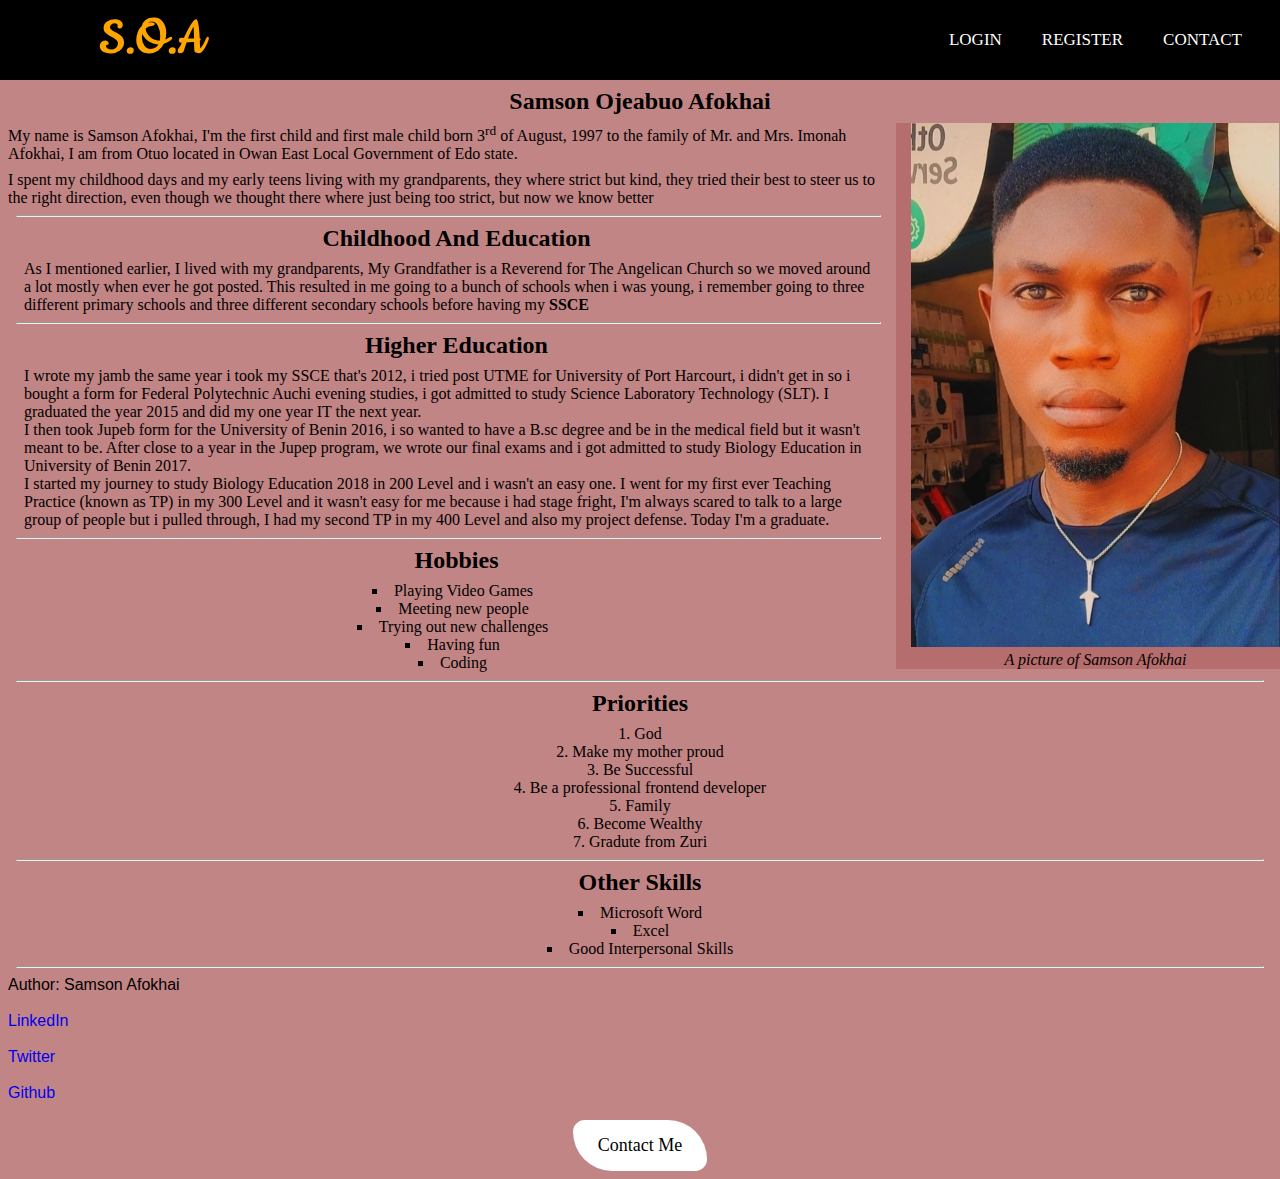
<file: index.html>
<!DOCTYPE html>
<html>
<head>
  <meta http-equiv="content-type" content="text/html; charset=utf-8" />
  <title>About Me</title>
  <link rel="stylesheet" href="style.css" type="text/css" media="all" />
  <link rel="preconnect" href="https://fonts.googleapis.com">
  <link rel="preconnect" href="https://fonts.gstatic.com" crossorigin>
  <link href="https://fonts.googleapis.com/css2?family=Cookie&family=Vollkone&display=swap" rel="stylesheet">
</head>
<body>
  <header>
    <nav>
      <label class="logo">S.O.A</label>
      <ul>
        <li><a href="Login.html">Login</a></li>
        <li><a href="Registration.html">Register</a></li>
        <li><a href="Contact.html">Contact</a></li>
      </ul>
    </nav>
  </header>
  <main>
    <h2 id="name">Samson Ojeabuo Afokhai</h2>
    <aside>
      <figure>
        <img src="S.jpg" alt="Samson Afokhai" height="100%" width="100%" />
        <figcaption>A picture of Samson Afokhai</figcaption>
      </figure>
    </aside>
    <section>
      <p>
        My name is Samson Afokhai, I'm the first child and first male child born 3<sup>rd</sup> of August, 1997 to the family of Mr. and Mrs. Imonah Afokhai, I am from Otuo located in Owan East Local Government of Edo state.
      </p>
    </section>
    <section>
      <p>
        I spent my childhood days and my early teens living with my grandparents, they where strict but kind, they tried their best to steer us to the right direction, even though we thought there where just being too strict, but now we know better
      </p>
      <section>
        <hr />
        <section>
          <h2 id="edu">Childhood And Education</h2>
          <p>
            As I mentioned earlier, I lived with my grandparents, My Grandfather is a Reverend for The Angelican Church so we moved around a lot mostly when ever he got posted. This resulted in me going to a bunch of schools when i was young, i remember going to three different primary schools and three different secondary schools before having my <strong>SSCE</strong>
          </p>
        </section>
        <hr />
        <section>
          <h2 id="hi">Higher Education</h2>
          <p>
            I wrote my jamb the same year i took my SSCE that's 2012, i tried post UTME for University of Port Harcourt, i didn't get in so i bought a form for Federal Polytechnic Auchi evening studies, i got admitted to study Science Laboratory Technology (SLT). I graduated the year 2015 and did my one year IT the next year.
          </p>
          <p>
            I then took Jupeb form for the University of Benin 2016, i so wanted to have a B.sc degree and be in the medical field but it wasn't meant to be. After close to a year in the Jupep program, we wrote our final exams and i got admitted to study Biology Education in University of Benin 2017.
          </p>
          <p>
            I started my journey to study Biology Education 2018 in 200 Level and i wasn't an easy one. I went for my first ever Teaching Practice (known as TP) in my 300 Level and it wasn't easy for me because i had stage fright, I'm always scared to talk to a large group of people but i pulled through, I had my second TP in my 400 Level and also my project defense. Today I'm a graduate.
          </p>
        </section>
        <hr />
        <section>
          <h2 id="hub">Hobbies</h2>
          <ul>
            <li>Playing Video Games</li>
            <li>Meeting new people</li>
            <li>Trying out new challenges</li>
            <li>Having fun</li>
            <li>Coding</li>
          </ul>
        </section>
        <hr />
        <section class="we">
          <h2 id="pri">Priorities</h2>
          <ol>
            <li>God</li>
            <li>Make my mother proud</li>
            <li>Be Successful</li>
            <li>Be a professional frontend developer</li>
            <li>Family</li>
            <li>Become Wealthy</li>
            <li>Gradute from Zuri</li>
          </ol>
        </section>
        <hr />
        <section>
          <h2 id="on">Other Skills</h2>
          <ul>
            <li>Microsoft Word</li>
            <li>Excel</li>
            <li>Good Interpersonal Skills</li>
          </ul>
        </section><hr />
      </main>
      <footer>
    <p>
      Author: Samson Afokhai
    </p>
    <br />
    <p>
      <a href="https://www.linkedin.com/in/samson-sfokhai-850552ba">LinkedIn</a>
    </p>
    <br />
    <p>
      <a href="https://twitter.com/sammish21">Twitter</a>
    </p>
    <br />
    <p>
      <a href="https://github.com/ojeabuo">Github</a>
    </p>
    <br />
    <div class="btn">
      <button onclick="location.href='Contact.html'" type="submit">Contact Me</button>
    </div>
  </footer>
    </body>
  </html>
</file>
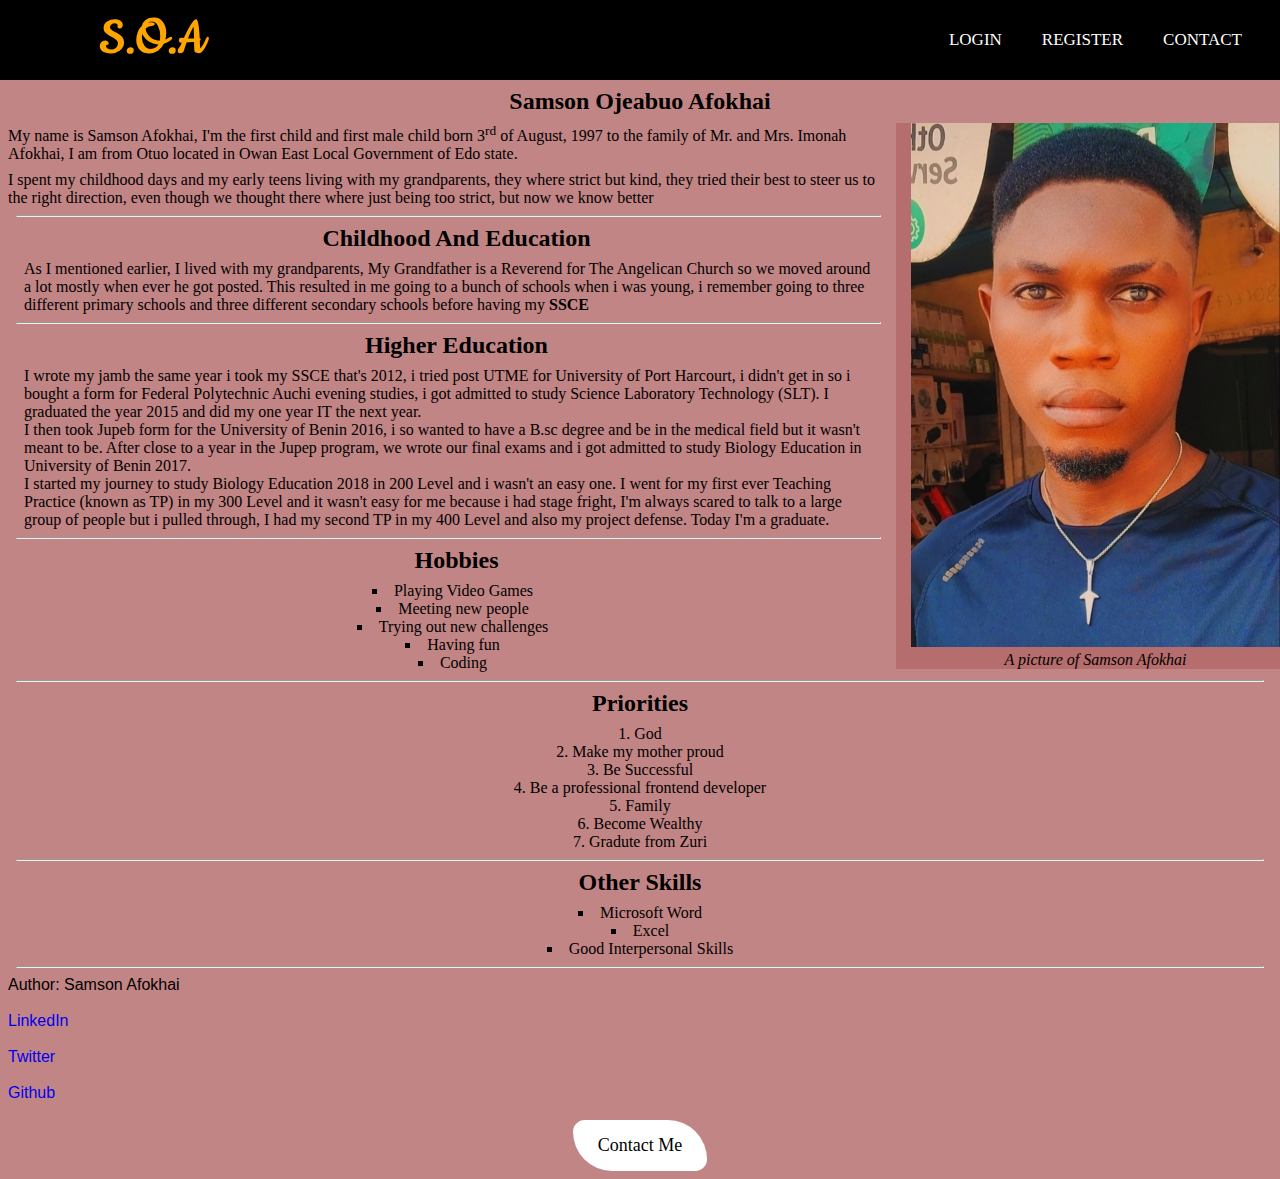
<file: About.html>
<!DOCTYPE html>
<html>
<head>
  <meta http-equiv="content-type" content="text/html; charset=utf-8" />
  <title>About Me</title>
  <link rel="stylesheet" href="style.css" type="text/css" media="all" />
  <link rel="preconnect" href="https://fonts.googleapis.com">
  <link rel="preconnect" href="https://fonts.gstatic.com" crossorigin>
  <link href="https://fonts.googleapis.com/css2?family=Cookie&family=Vollkone&display=swap" rel="stylesheet">
</head>
<body>
  <header>
    <nav>
      <label class="logo">S.O.A</label>
      <ul>
        <li><a href="Login.html">Login</a></li>
        <li><a href="Registration.html">Register</a></li>
        <li><a href="Contact.html">Contact</a></li>
      </ul>
    </nav>
  </header>
  <main>
    <h2 id="name">Samson Ojeabuo Afokhai</h2>
    <aside>
      <figure>
        <img src="S.jpg" alt="Samson Afokhai" height="100%" width="100%" />
        <figcaption>A picture of Samson Afokhai</figcaption>
      </figure>
    </aside>
    <section>
      <p>
        My name is Samson Afokhai, I'm the first child and first male child born 3<sup>rd</sup> of August, 1997 to the family of Mr. and Mrs. Imonah Afokhai, I am from Otuo located in Owan East Local Government of Edo state.
      </p>
    </section>
    <section>
      <p>
        I spent my childhood days and my early teens living with my grandparents, they where strict but kind, they tried their best to steer us to the right direction, even though we thought there where just being too strict, but now we know better
      </p>
      <section>
        <hr />
        <section>
          <h2 id="edu">Childhood And Education</h2>
          <p>
            As I mentioned earlier, I lived with my grandparents, My Grandfather is a Reverend for The Angelican Church so we moved around a lot mostly when ever he got posted. This resulted in me going to a bunch of schools when i was young, i remember going to three different primary schools and three different secondary schools before having my <strong>SSCE</strong>
          </p>
        </section>
        <hr />
        <section>
          <h2 id="hi">Higher Education</h2>
          <p>
            I wrote my jamb the same year i took my SSCE that's 2012, i tried post UTME for University of Port Harcourt, i didn't get in so i bought a form for Federal Polytechnic Auchi evening studies, i got admitted to study Science Laboratory Technology (SLT). I graduated the year 2015 and did my one year IT the next year.
          </p>
          <p>
            I then took Jupeb form for the University of Benin 2016, i so wanted to have a B.sc degree and be in the medical field but it wasn't meant to be. After close to a year in the Jupep program, we wrote our final exams and i got admitted to study Biology Education in University of Benin 2017.
          </p>
          <p>
            I started my journey to study Biology Education 2018 in 200 Level and i wasn't an easy one. I went for my first ever Teaching Practice (known as TP) in my 300 Level and it wasn't easy for me because i had stage fright, I'm always scared to talk to a large group of people but i pulled through, I had my second TP in my 400 Level and also my project defense. Today I'm a graduate.
          </p>
        </section>
        <hr />
        <section>
          <h2 id="hub">Hobbies</h2>
          <ul>
            <li>Playing Video Games</li>
            <li>Meeting new people</li>
            <li>Trying out new challenges</li>
            <li>Having fun</li>
            <li>Coding</li>
          </ul>
        </section>
        <hr />
        <section class="we">
          <h2 id="pri">Priorities</h2>
          <ol>
            <li>God</li>
            <li>Make my mother proud</li>
            <li>Be Successful</li>
            <li>Be a professional frontend developer</li>
            <li>Family</li>
            <li>Become Wealthy</li>
            <li>Gradute from Zuri</li>
          </ol>
        </section>
        <hr />
        <section>
          <h2 id="on">Other Skills</h2>
          <ul>
            <li>Microsoft Word</li>
            <li>Excel</li>
            <li>Good Interpersonal Skills</li>
          </ul>
        </section><hr />
      </main>
      <footer>
    <p>
      Author: Samson Afokhai
    </p>
    <br />
    <p>
      <a href="https://www.linkedin.com/in/samson-sfokhai-850552ba">LinkedIn</a>
    </p>
    <br />
    <p>
      <a href="https://twitter.com/sammish21">Twitter</a>
    </p>
    <br />
    <p>
      <a href="https://github.com/ojeabuo">Github</a>
    </p>
    <br />
    <div class="btn">
      <button onclick="location.href='Contact.html'" type="submit">Contact Me</button>
    </div>
  </footer>
    </body>
  </html>
</file>
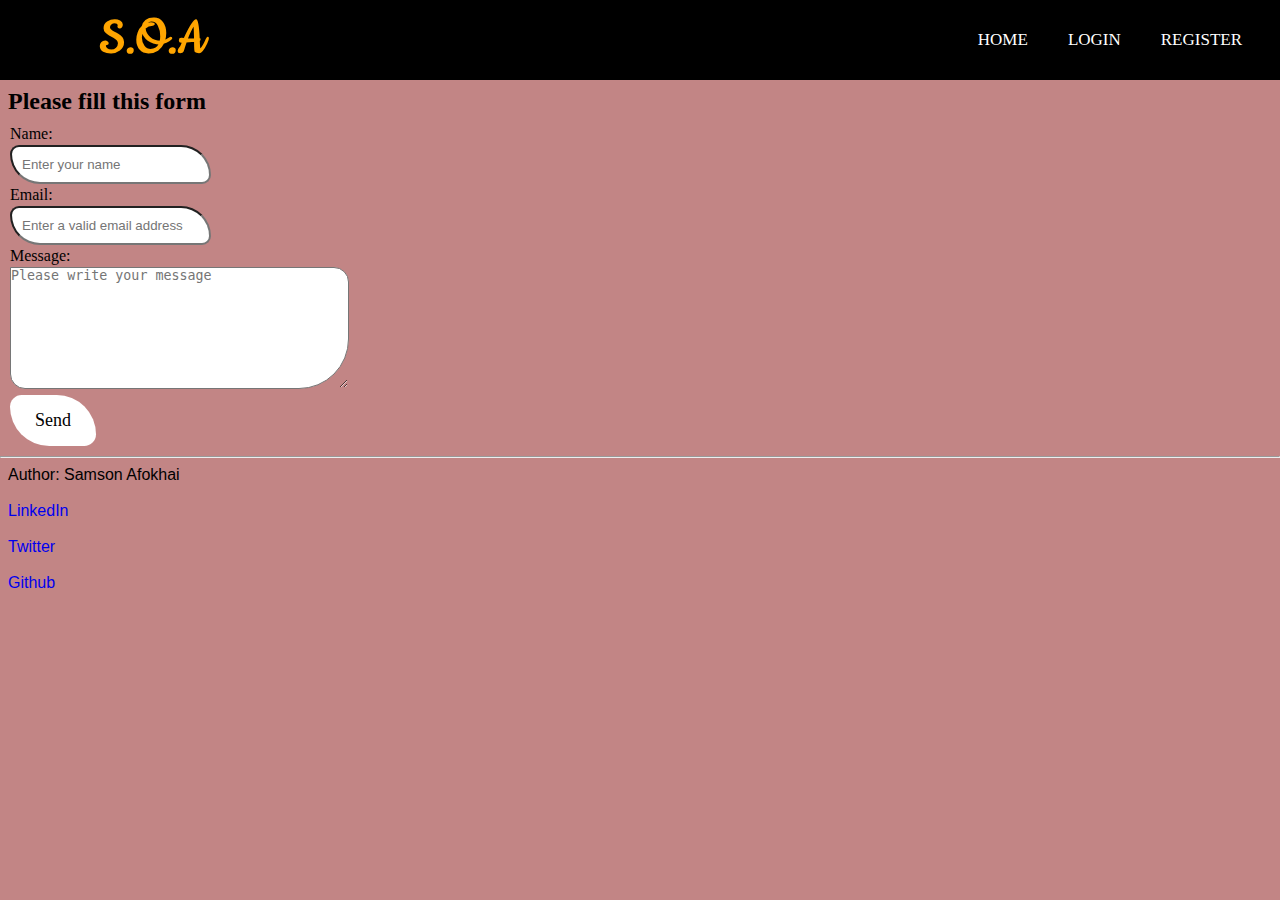
<file: Contact.html>
<!DOCTYPE html>
<html>
<head>
  <meta http-equiv="content-type" content="text/html; charset=utf-8" />
  <title>contact us</title>
  <link rel="stylesheet" href="style.css" type="text/css" media="all" />
  <link rel="preconnect" href="https://fonts.googleapis.com">
  <link rel="preconnect" href="https://fonts.gstatic.com" crossorigin>
  <link href="https://fonts.googleapis.com/css2?family=Cookie&family=Vollkone&display=swap" rel="stylesheet">
</head>
<body>
  <header>
    <nav>
      <label class="logo">S.O.A</label>
      <ul>
        <li><a href="index.html">Home</a></li>
        <li><a href="Login.html">Login</a></li>
        <li><a href="Registration.html">Register</a></li>
      </ul>
    </nav>
  </header>
  <main>
    <form action="" method="get" accept-charset="utf-8">
      <h2>Please fill this form</h2>
      <table>
        <tr>
          <td>
            <label for="Name">Name:</label>
          </td>
        </tr>
        <tr>
          <td>
            <input type="text" name="Name" placeholder="Enter your name" required="" />
          </td>
        </tr>
        <tr>
          <td>
            <label for="Email">Email:</label>
          </td>
        </tr>
        <tr>
          <td>
            <input type="email" name="Email" placeholder="Enter a valid email address" required="" />
          </td>
        </tr>
        <tr>
          <td>
            <label for="Message">Message:</label>
          </td>
        </tr>
        <tr>
          <td>
            <textarea name="Message" placeholder="Please write your message" rows="8" cols="40"></textarea>
          </td>
        </tr>
        <tr>
          <td>
            <button type="submit">Send</button>
          </td>
        </tr>
      </table>
    </form>
  </main><hr />
  <footer>
    <p>
      Author: Samson Afokhai
    </p>
    <br />
    <p>
      <a href="https://www.linkedin.com/in/samson-sfokhai-850552ba">LinkedIn</a>
    </p>
    <br />
    <p>
      <a href="https://twitter.com/sammish21">Twitter</a>
    </p>
    <br />
    <p>
      <a href="https://github.com/ojeabuo">Github</a>
    </p>
    <br />
  </footer>
</body>
</html>
</file>
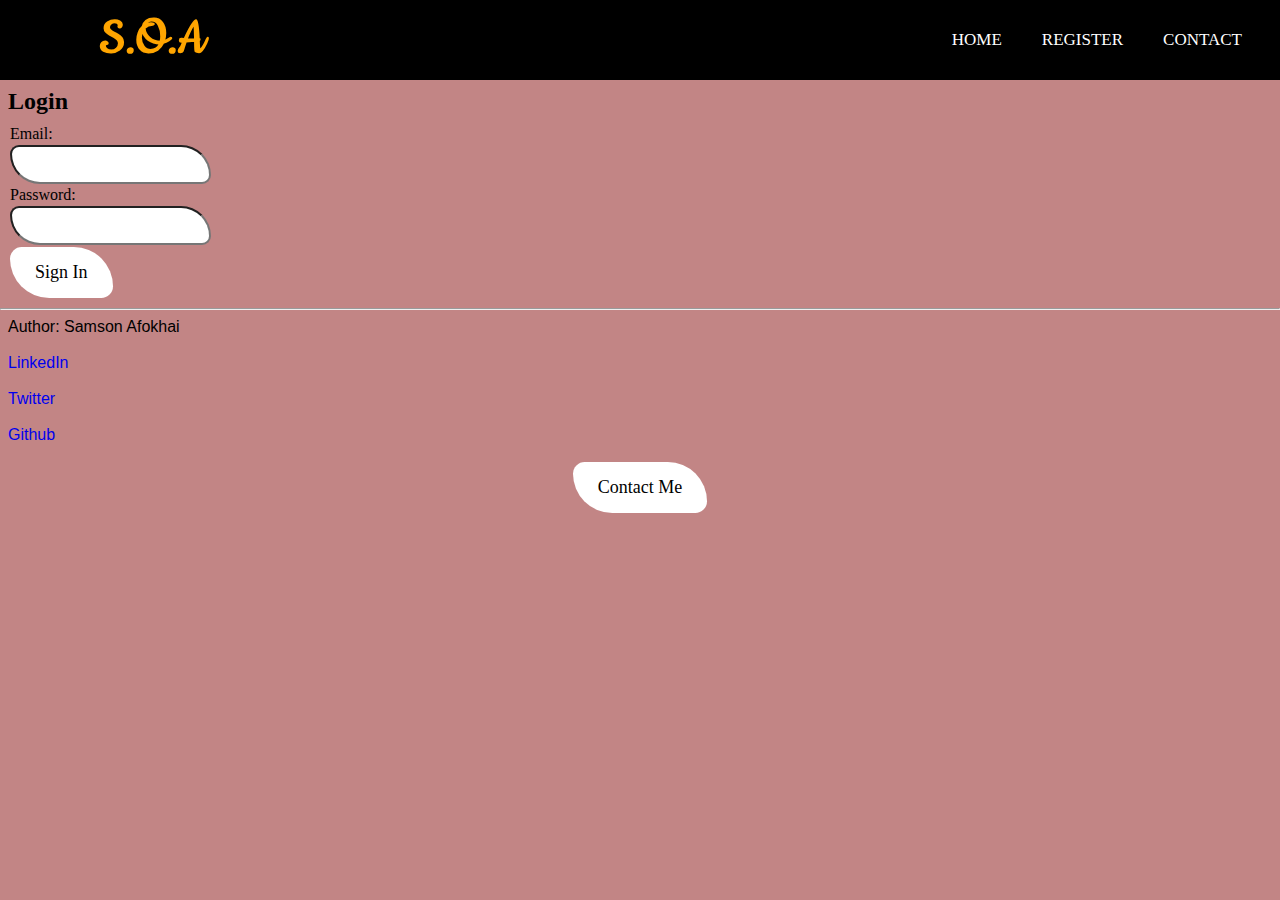
<file: Login.html>
<!DOCTYPE html>
<html>
<head>
  <meta http-equiv="content-type" content="text/html; charset=utf-8" />
  <title>Login</title>
  <link rel="stylesheet" href="style.css" type="text/css" media="all" />
  <link rel="preconnect" href="https://fonts.googleapis.com">
  <link rel="preconnect" href="https://fonts.gstatic.com" crossorigin>
  <link href="https://fonts.googleapis.com/css2?family=Cookie&family=Vollkone&display=swap" rel="stylesheet">
</head>
<body>
  <header>
    <nav>
      <label class="logo">S.O.A</label>
      <ul>
        <li><a href="index.html">Home</a></li>
        <li><a href="Registration.html">Register</a></li>
        <li><a href="Contact.html">Contact</a></li>
      </ul>
    </nav>
  </header>
  <main>
    <form action="" method="get" accept-charset="utf-8">
      <h2>Login</h2>
      <table>
        <tr>
          <td>
            <label for="email">Email:</label>
          </td>
        </tr>
        <tr>
          <td>
            <input type="email" name="email" required />
          </td>
        </tr>
        <tr>
          <td>
            <label for="password">Password:</label>
          </td>
        </tr>
        <tr>
          <td>
            <input type="password" name="password" pattern="(?=.*\d)(?=.*[a-z])(?=.*[A-Z]).{8,}" title="Must contain at least one number and one uppercase and lowercase letter, and at least 8 or more characters" required />
          </td>
        </tr>
        <tr>
          <td>
            <button type="submit">Sign In</button>
          </td>
        </tr>
      </table>
    </form>
  </main><hr />
  <footer>
    <p>
      Author: Samson Afokhai
    </p>
    <br />
    <p>
      <a href="https://www.linkedin.com/in/samson-sfokhai-850552ba">LinkedIn</a>
    </p>
    <br />
    <p>
      <a href="https://twitter.com/sammish21">Twitter</a>
    </p>
    <br />
    <p>
      <a href="https://github.com/ojeabuo">Github</a>
    </p>
    <br />
    <div class="btn">
      <button onclick="location.href='Contact.html'" type="submit">Contact Me</button>
    </div>
  </footer>
</body>
</html>
</file>
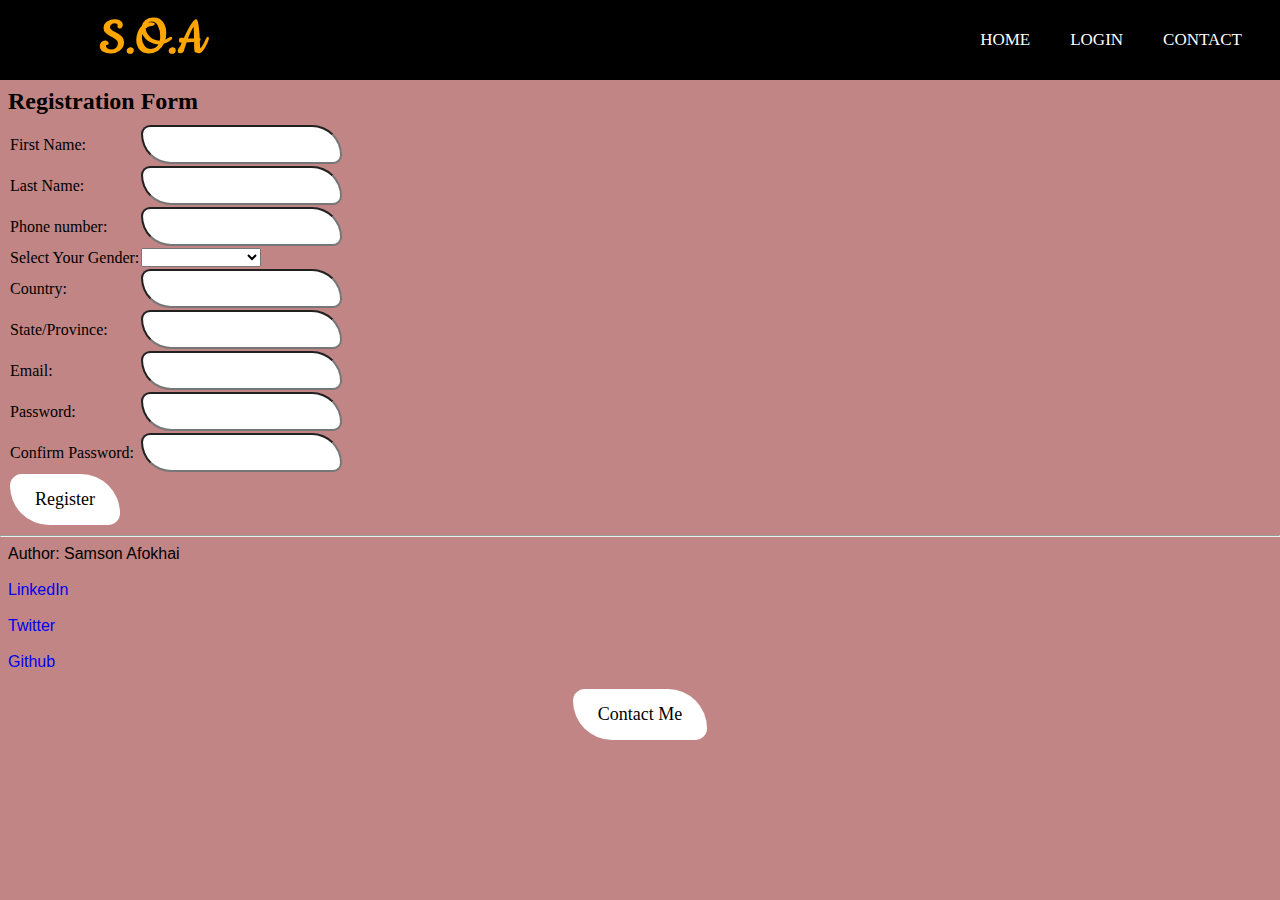
<file: Registration.html>
<!DOCTYPE html>
<html>
<head>
  <meta http-equiv="content-type" content="text/html; charset=utf-8" />
  <title>Registration</title>
  <link rel="stylesheet" href="style.css" type="text/css" media="all" />
  <link rel="preconnect" href="https://fonts.googleapis.com">
  <link rel="preconnect" href="https://fonts.gstatic.com" crossorigin>
  <link href="https://fonts.googleapis.com/css2?family=Cookie&family=Vollkone&Montserrat:ital,wght@1,100&display=swap" rel="stylesheet">
</head>
<body>
  <header>
    <nav>
      <label class="logo">S.O.A</label>
      <ul>
        <li><a href="index.html">Home</a></li>
        <li><a href="Login.html">Login</a></li>
        <li><a href="Contact.html">Contact</a></li>
      </ul>
    </nav>
  </header>
  <main>
    <form action="" method="get" accept-charset="utf-8">
      <h2>Registration Form</h2>
      <table>
        <tr>
          <td>
            <label for="fname">First Name:</label>
          </td>
          <td>
            <input type="text" name="fname" required />
          </td>
        </tr>
        <tr>
          <td>
            <label for="lname">Last Name:</label>
          </td>
          <td>
            <input type="text" name="lname" required />
          </td>
        </tr>
        <tr>
          <td>
            <label for="Phone">Phone number:</label>
          </td>
          <td>
            <input type="number" name="Phone" required />
          </td>
        </tr>
        <tr>
          <td>
            <label for="Gender">Select Your Gender:</label>
          </td>
          <td>
            <select name="Gender" id="Gender" required>
              <option value="Nil"></option>
              <option value="Male">Male</option>
              <option value="Female">Female</option>
              <option value="Prefer">Prefer not to say</option>
            </select>
          </td>
        </tr>
        <tr>
          <td>
            <label for="Country">Country:</label>
          </td>
          <td>
            <input type="text" name="Country" required />
          </td>
        </tr>
        <tr>
          <td>
            <label for="State">State/Province:</label>
          </td>
          <td>
            <input type="text" name="State" required />
          </td>
        </tr>
        <tr>
          <td>
            <label for="Email">Email:</label>
          </td>
          <td>
            <input type="email" name"Email" required />
          </td>
        </tr>
        <tr>
          <td>
            <label for="Password">Password:</label>
          </td>
          <td>
            <input type="password" name="Password" id="Password" pattern="(?=.*\d)(?=.*[a-z])(?=.*[A-Z]).{8,}" title="Must contain at least one number and one uppercase and lowercase letter, and at least 8 or more characters" required />
          </td>
        </tr>
        <tr>
          <td>
            <label for="password">Confirm Password:</label>
          </td>
          <td>
            <input type="password" name="password" id="password" value="" pattern="(?=.*\d)(?=.*[a-z])(?=.*[A-Z]).{8,}" title="Must contain at least one number and one uppercase and lowercase letter, and at least 8 or more characters" required />
          </td>
        </tr>
        <tr>
          <td>
            <button type="submit">Register</button>
          </td>
        </tr>
      </table>
    </form>
  </main><hr />
  <footer>
    <p>
      Author: Samson Afokhai
    </p>
    <br />
    <p>
      <a href="https://www.linkedin.com/in/samson-sfokhai-850552ba">LinkedIn</a>
    </p>
    <br />
    <p>
      <a href="https://twitter.com/sammish21">Twitter</a>
    </p>
    <br />
    <p>
      <a href="https://github.com/ojeabuo">Github</a>
    </p>
    <br />
    <div class="btn">
      <button onclick="location.href='Contact.html'" type="submit">Contact Me</button>
    </div>
  </footer>
</body>
</html>
</file>
<file: style.css>
* {
  padding: 0;
  margin: 0;
  text-decoration: none;
  box-sizing: border-box;
}
input {
  border-radius: 15px 50px;
  padding: 10px;
  background: white;
  color: black;
}
textarea {
  border-radius: 0 15px 50px;
  background: white;
  color: black;
}
button {
  display: inline-block;
  padding: 15px 25px;
  font-size: 18px;
  font-family: 'Vollkorn', Serif;
  cursor: pointer;
  text-align: center;
  text-decoration: none;
  outline: none;
  color: black;
  background-color: white;
  border: none;
  border-radius: 15px 50px;
}

button:hover {
  background-color: #0082e6;
}

button:active {
  background-color: orange;
  box-shadow: 0 5px #666;
  transform: translateY(4px);
}
body {
  background: #b36767cd;
  font-family: 'Vollkorn', Serif;
}
nav {
  background: black;
  height: 80px;
  width: 100%;
}
label.logo {
  color: orange;
  font-size: 55px;
  line-height: 80px;
  padding: 0 100px;
  font-weight: bold;
  font-family: 'Cookie', cursive;
}
nav ul {
  float: right;
  margin-right: 20px;
}
nav ul li {
  display: inline-block;
  line-height: 80px;
  margin: 0 5px;
}
nav ul li a {
  color: white;
  font-size: 17px;
  padding: 7px 13px;
  border-radius: 3px;
  text-transform: uppercase;
}
a.nav, a:hover {
  background: #6c5829;
  transition: .5s;
}
h2, table, section, footer {
  margin: 8px;
}

footer {
  font-family: 'Montserrat', sans-serif;
}
aside {
  width: 30%;
  padding-left: 15px;
  margin-left: 15px;
  float: right;
  font-style: italic;
  background-color: #b36767cd;
}
figcaption {
  text-align: center;
}
.btn {
  text-align: center;
}
#hub, #name, #edu, #hi, #pri, #on {
  text-align: center;
  list-style: inside;
}
ul {
  text-align: center;
  list-style: inside;
  list-style-type: square;
}
.we {
  text-align: center;
  list-style: inside;
}
@media (max-width: 858px) {
  ul
  nav ul li {
    display: block;
    margin: 40px 0;
    line-height: 30px;
    text-align: center;
  }
  nav ul li a {
    font-size: 15px;
    padding: 100px 0;
  }
  a:hover, a.nav {
    background: none;
    color: #0082e6;
  }
  label.logo {
    color: orange;
    font-size: 40px;
    line-height: 80px;
    padding: 0 10px;
    font-weight: bold;
  }
  h2, table {
    margin: 10px;
  }
  button:hover {
    background-color: #0082e6;
    transition: .5s;
  }
  footer {
    font-family: 'Montserrat', sans-serif;
  }
  aside {
    width: 50%;
    padding-left: 15px;
    margin-left: 15px;
    float: right;
    font-style: italic;
    background-color: #b36767cd;
  }
  figcaption {
    text-align: center;
  }
</file>
